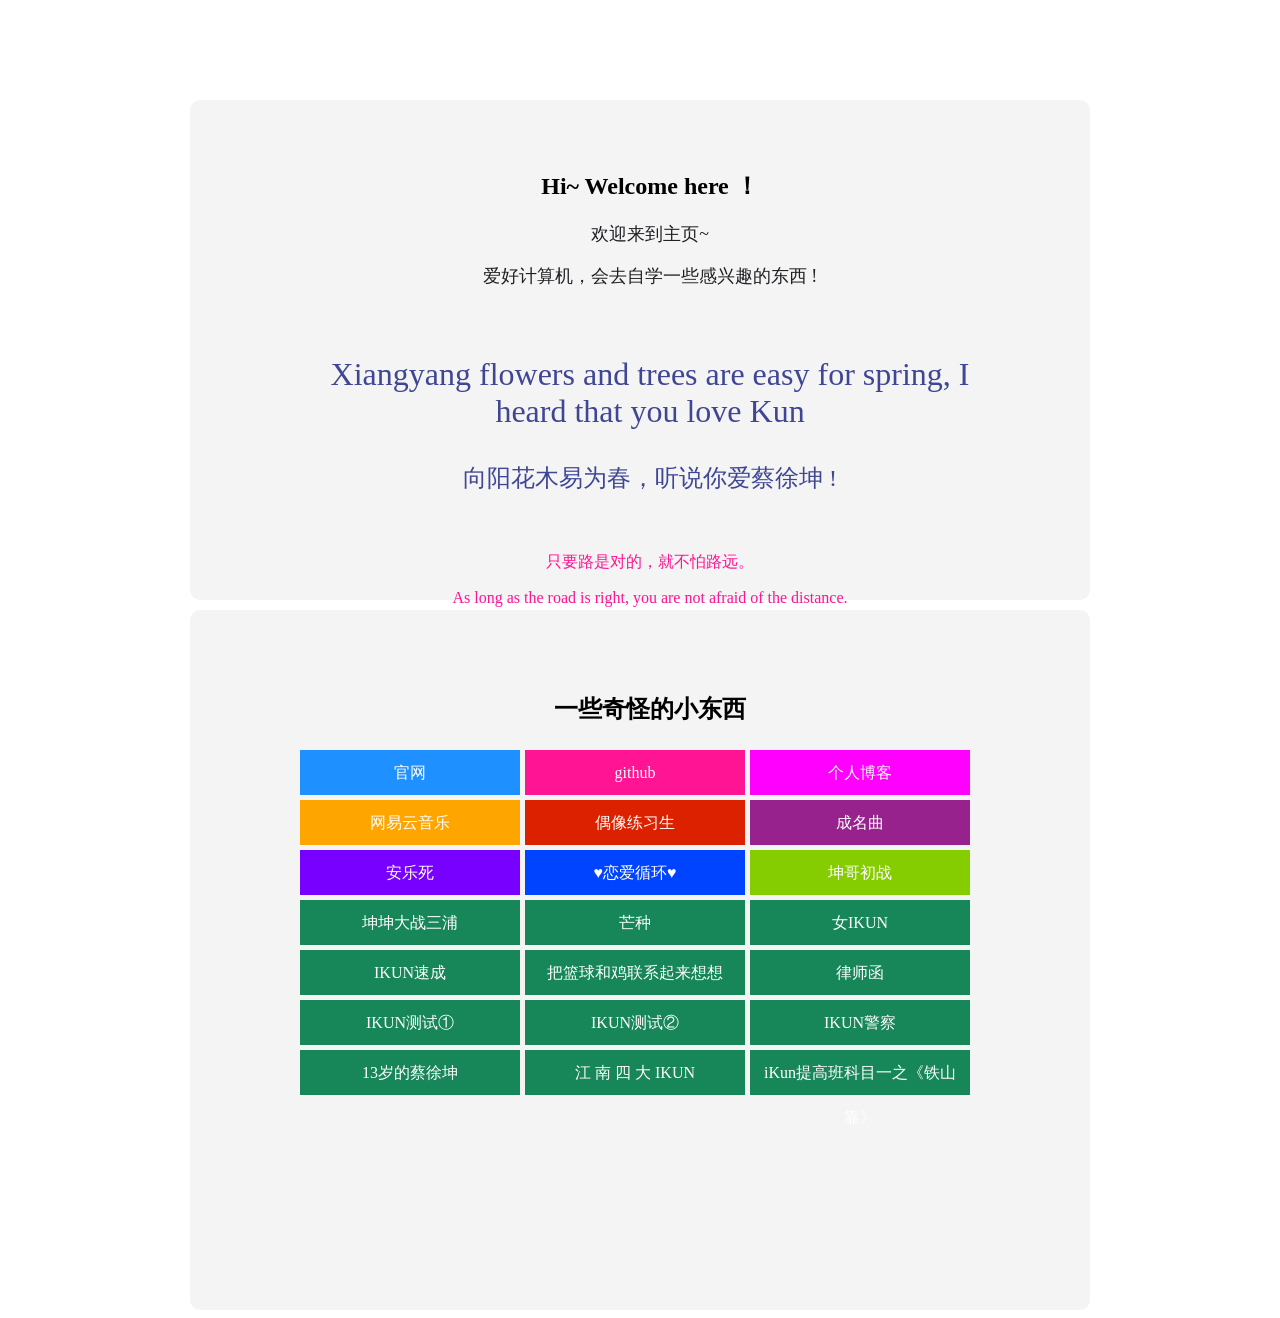
<file: index.html>
<!doctype html>
<link rel="icon" href="[data-uri]" sizes="16x16">
<html><script type="text/javascript">
		//<!CDATA[
			var bodyBgs = [];
			bodyBgs[0] = "https://pic1.zhimg.com/v2-fcef81a7683dd985ca0fb92903192a4c_r.jpg";
			bodyBgs[1] = "https://pic2.zhimg.com/v2-c22ccda577a13df40e932b091b829dd5_r.jpg";
			bodyBgs[2] = "https://pic3.zhimg.com/v2-06ba90c18404d734cdf4dc83a5747926_r.jpg";
			bodyBgs[3] = "https://pic4.zhimg.com/7bc0d0169d691ca43f88da6f4163aee3_r.jpg";
			bodyBgs[4] = "https://img-prod-cms-rt-microsoft-com.akamaized.net/cms/api/am/imageFileData/RE4wEaX?ver=4259";
	
			var randomBgIndex = Math.round( Math.random() * 4 );
	
		//输出随机的背景图
			document.write('<style>body{background:url(' + bodyBgs[randomBgIndex] + ') no-repeat 50% 0}</style>');
		//]]>
	</script>
	<head>
		<meta charset="utf-8">
		<title>我的个人网页</title>
		<style type="text/css">
			a {
				text-decoration: none;
			}

			.clearfix:after {
				content: "";
				display: block;
				height: 0;
				visibility: hidden;
				clear: both;
			}

			.clearfix {
				*zoom: 1;
			}

			body {
				background-size: cover;
				background-attachment: fixed;
			}

			.content {
				width: 900px;
				height: 500px;
				margin: 100px auto 0 auto;
				border-radius: 10px;
				background-color: rgba(236, 236, 236, 0.59);
				transition: all 1.0s;
				/*box-shadow: 0px 0px 20px rgba(0,0,0,0.3);*/
			}
			
			.content_2 {
				width: 900px;
				height: 700px;
				margin: 10px auto 0 auto;
				border-radius: 10px;
				background-color: rgba(236, 236, 236, 0.59);
				transition: all 1.0s;
				/*box-shadow: 0px 0px 20px rgba(0,0,0,0.3);*/
			}

			.content:hover {
				box-shadow: 0px 0px 20px rgba(0, 0, 0, 0.52);
			}

			.content_r {
				float: right;
				width: 700px;
				margin: 50px 90px 0 0;
				/*	background-color: pink;*/
			}

			.content_l {
				float: left;
				width: 100%;
				text-align: center;
			}

			.content_l h5 {

				font-size: 17px;
			}

			.cc {
				margin-top: 10px;
				color: #1F2023;
				font-size: 18px;
			}

			.color_1 {
				color: #3f4694;
				font-size: 32px;
			}
			
			.color_sum {
				color: #fff;
			}
			
			.color_3 {
				color: #fff;
				font-size: 32px;
			}

			.color_2 {
				color: #3f4694;
				font-size: 24px;
			}

			.deeppink {
				color: deeppink;
			}

			.link {
				box-shadow: 0px 0px 20px rgba(0,0,0,0.3);
			}

			.link a {
				display: block;
				float: left;
				width: 220px;
				height: 45px;
				margin: 5px 5px 0 0;
				/*	padding: 0 15px;*/
				color: #fff;
				line-height: 45px;
				transition: all 0.8s;
				/*	background-color: deeppink;*/

			}

			.link a:hover {
				background-color: rgba(0, 201, 243, 0.35);
			}

			.deeppink_1 {
				background-color: deeppink;
			}

			.dodgerblue {
				background-color: dodgerblue;
			}

			.magenta {
				background-color: magenta;
			}
			
			.color_sum_4V4 {
				background-color: rgb(219, 33, 0);
			}
			
			.color_zr {
				background-color: rgb(119, 0, 255);
			}

			.color_zrrr {
				background-color: rgb(151, 34, 141);
			}

			.color_bb {
				background-color: rgb(0, 68, 255);
			}
			
			.color_bs {
				background-color: rgb(23, 134, 88);
			}
			
			.color_hark {
				background-color: rgb(133, 204, 0);
			}
			.orange {
				background-color: orange;
			}
		</style>
	</head>

	<body>
		<div class="content">
			<div class="content_r clearfix">
				<div class="content_l clearfix">
					<h2>Hi~ Welcome here ！</h2>
					<p class="cc">欢迎来到主页~</p>
					<p class="cc">爱好计算机，会去自学一些感兴趣的东西 !</p>
					<br>
					<p class="color_1">Xiangyang flowers and trees are easy for spring, I heard that you love Kun </p>
					<p class="color_2">向阳花木易为春，听说你爱蔡徐坤 !</p>
					<br>
					<p class="deeppink">只要路是对的，就不怕路远。</p>
					<p class="deeppink">As long as the road is right, you are not afraid of the distance.</p>
				</div>
			</div>
		</div>

		<div class="content_2">
			<div class="content_r clearfix">
				<div class="content_l clearfix">
					<h2>一些奇怪的小东西</h2>
					<div class="link">
						<a href="#" class="dodgerblue" target="_blank">官网</a>
						<a href="https://github.com/jumpabc" class="deeppink_1" target="_blank">github</a>
						<a href="https://github.com/jumpabc" class="magenta" target="_blank">个人博客</a>
						<a href="https://music.163.com/" class="orange" target="_blank">网易云音乐</a>
						<a href="https://www.bilibili.com/video/av50183113" class="color_sum_4V4" target="_blank">偶像练习生</a>
						<a href="https://y.qq.com/n/ryqq/songDetail/0020Nusb3QJGn9" class="color_zrrr" target="_blank">成名曲</a>
						<a href="https://www.bilibili.com/video/BV1jN4y1A7CE" class="color_zr" target="_blank">安乐死</a>
						<a href="https://www.bilibili.com/video/BV1Vg411z7TA" class="color_bb" target="_blank">♥恋爱循环♥</a>
						<a href="https://www.bilibili.com/video/BV1TJ411q7Zs" class="color_hark" target="_blank">坤哥初战</a>
						<a href="https://www.bilibili.com/video/BV1p94y197jR" class="color_bs" target="_blank">坤坤大战三浦</a>
						<a href="https://www.bilibili.com/video/BV1q4411z7iW" class="color_bs" target="_blank">芒种</a>
						<a href="https://www.bilibili.com/video/BV18g41117HB" class="color_bs" target="_blank">女IKUN</a>
						<a href="https://www.bilibili.com/video/BV1oN4y1u723" class="color_bs" target="_blank">IKUN速成</a>
						<a href="https://www.bilibili.com/video/BV16d4y1g7dB" class="color_bs" target="_blank">把篮球和鸡联系起来想想</a>
						<a href="https://d.ifengimg.com/w690_h976_ablur_q90_webp/e0.ifengimg.com/10/2019/0414/33F2A43C8B19A1D2B0E8380DB87B21E883AE31F3_size126_w690_h976.jpeg" class="color_bs" target="_blank">律师函</a>
						<a href="https://www.bilibili.com/video/BV1cG411L7zo" class="color_bs" target="_blank">IKUN测试①</a>
						<a href="https://www.bilibili.com/video/BV1QW4y1q7up" class="color_bs" target="_blank">IKUN测试②</a>
						<a href="https://www.bilibili.com/video/BV1G14y1Y7Pc" class="color_bs" target="_blank">IKUN警察</a>
						<a href="https://www.bilibili.com/video/BV1y14y1a7UR" class="color_bs" target="_blank">13岁的蔡徐坤</a>
						<a href="https://www.bilibili.com/video/BV1d14y1473u" class="color_bs" target="_blank">江 南 四 大 IKUN</a>
						<a href="https://www.bilibili.com/video/BV1Uf4y1d7GC" class="color_bs" target="_blank">iKun提高班科目一之《铁山靠》</a>
					</div>
				</div>
			</div>
		</div>
	</body>

</html>
</file>
